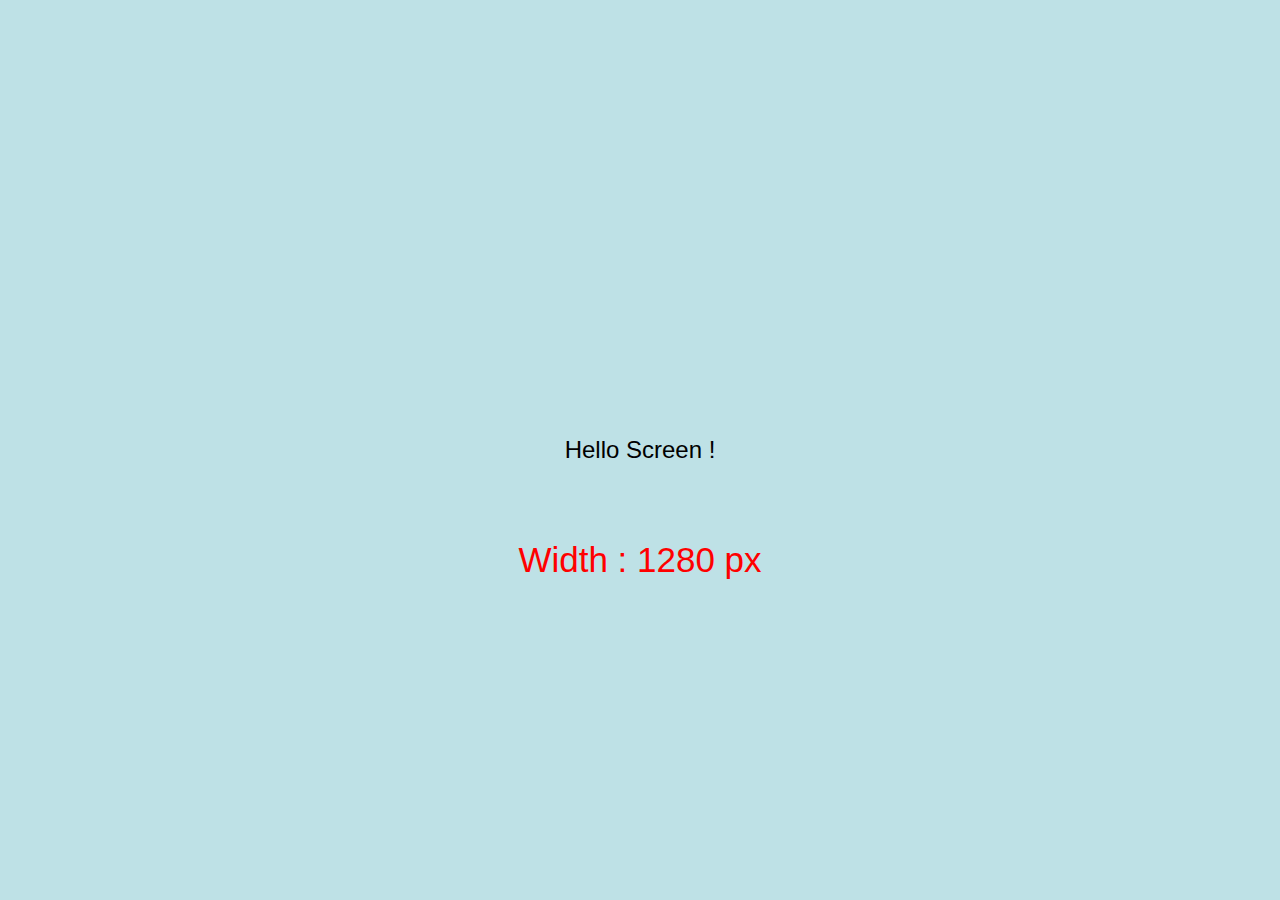
<file: Lesson1/index.html>
<!DOCTYPE html>
<html lang="en">
<head>
    <meta charset="UTF-8">
    <meta http-equiv="X-UA-Compatible" content="IE=edge">
    <meta name="viewport" content="width=device-width, initial-scale=1.0">
    <title>Document</title>
    <link rel="stylesheet" href="style.css">

</head>
<body>
    
    <div class = "container">

        <div class = "text">
            Hello Screen !
         </div>
        <div id="size"></div>

    </div>

<script src="script.js"></script>
</body>
</html>
</file>
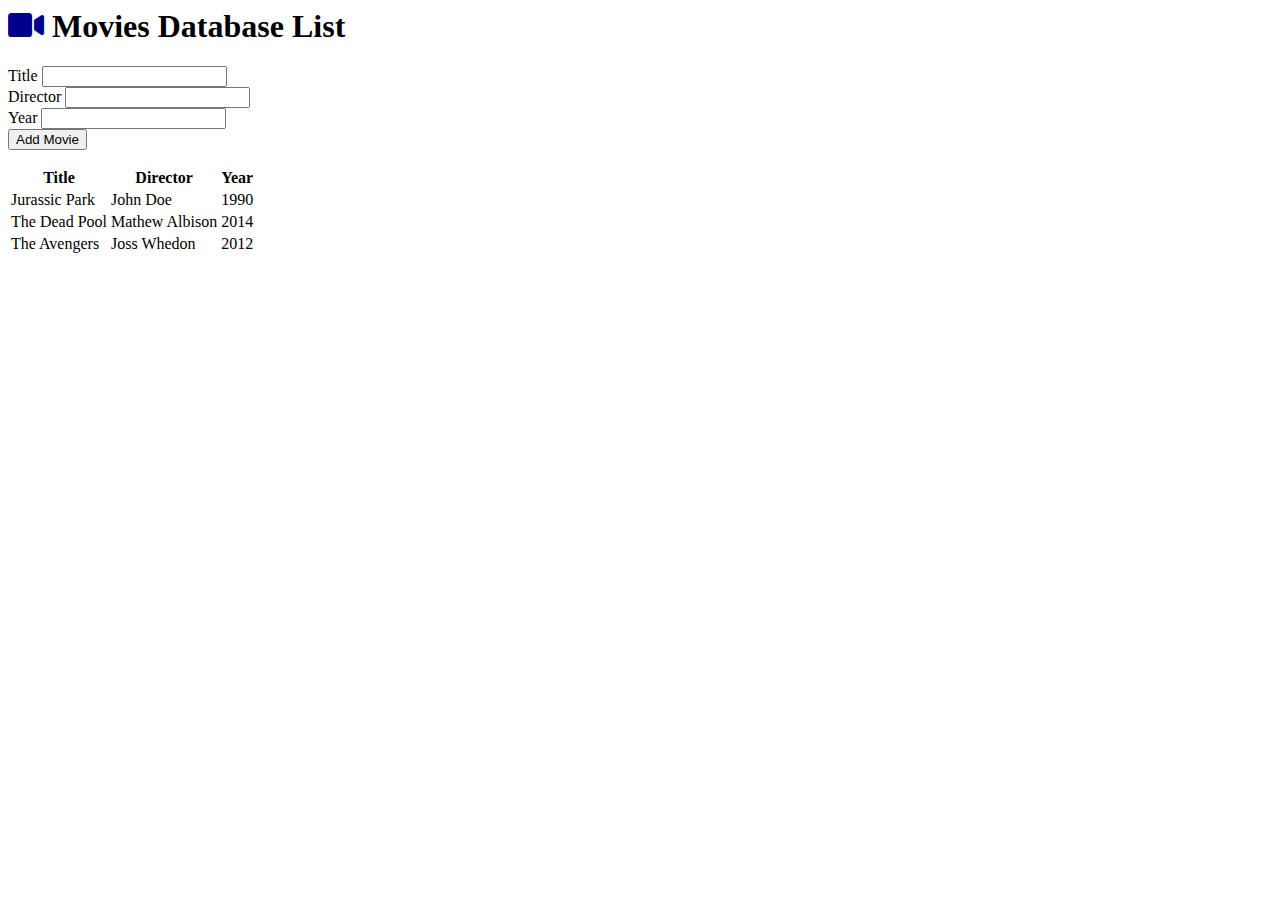
<file: Lesson 10- Final Project/Final Project/index.html>
<html lang="en">
<head>
<meta charset="UTF-8" />
<meta name="viewport" content="width=device-width, initial-scale=1.0" />
<link rel="stylesheet" href="https://use.fontawesome.com/releases/v5.6.3/css/all.css" />
<link rel="stylesheet" href="https://bootswatch.com/4/yeti/bootstrap.min.css" />
    <title>Movies Database App</title>
    </head>
    <body>
   
<div class="container mt-4">
<h1 class="display-3 text-center">
    <i class="fas fa-video" style="color:darkblue;"></i> Movies <span class="text-primary"> Database </span> List
</h1>
<form id="movie-form">
    <div class="form-group">
     <label>Title</label>
     <input type="text" id="title" class="form-control" />
    </div>
    <div class="form-group">
     <label>Director</label>
     <input type="text" id="director" class="form-control" />
    </div>
    <div class="form-group">
     <label>Year</label>
     <input type="text" id="year" class="form-control" />
    </div>
    <input type="submit" value="Add Movie" class="btn btn-primary btn-block" />
</form>
<table class="table table-striped mt-5">
    <thead>
       <tr>
         <th>Title</th>
         <th>Director</th>
         <th>Year</th>
         <th></th>
        </tr>
    </thead>
    <tbody id="movie-list"></tbody>
</table>
</div>
<script src="script.js"></script>  
</body>
</html>
</file>
<file: Lesson1/style.css>
:root{
    /*bg colors */
    --color-Mob: #b887d4;
--color-Tab:  #fff1e6;
--color-Laptop: #52b788;
--color-Desktop: #bee1e6;

/*Mobile  -> 576px
Tablet  -> 768px
Laptop  -> 992px
Desktop -> 1200px */

}


*{
    margin : 0px;
    padding : 0px;
    box-sizing : border-box; 
      }
  
    body{
      font-size : 35px;
      font-family : sans-serif;
    }
  
    .container{
        display : grid;
        place-items : center;
      
        background-color: white ;
        height : 100vh;
  }
  
  .text{
    font-size: 1.5rem;
   }


  #size {
    position: absolute;
  
    /* positioning screen size below our main text */
    top : 60%;
    left: 50%;
  
    transform: translateX(-50%);
  
    color : red;
    font-size : 35px;
  }

  @media screen and (min-width : 576px){
    .container{
      background-color: var(--color-Mob);
    }
   
  }
    @media screen and (min-width : 768px){
        .container{
          background-color: var(--color-Tab);
        }
       
    }
        @media screen and (min-width : 992px){
            .container{
              background-color: var(--color-Laptop);
            }
          
        }

            @media screen and (min-width : 1200px){
                .container{
                  background-color: var(--color-Desktop);
                }
             
}
</file>
